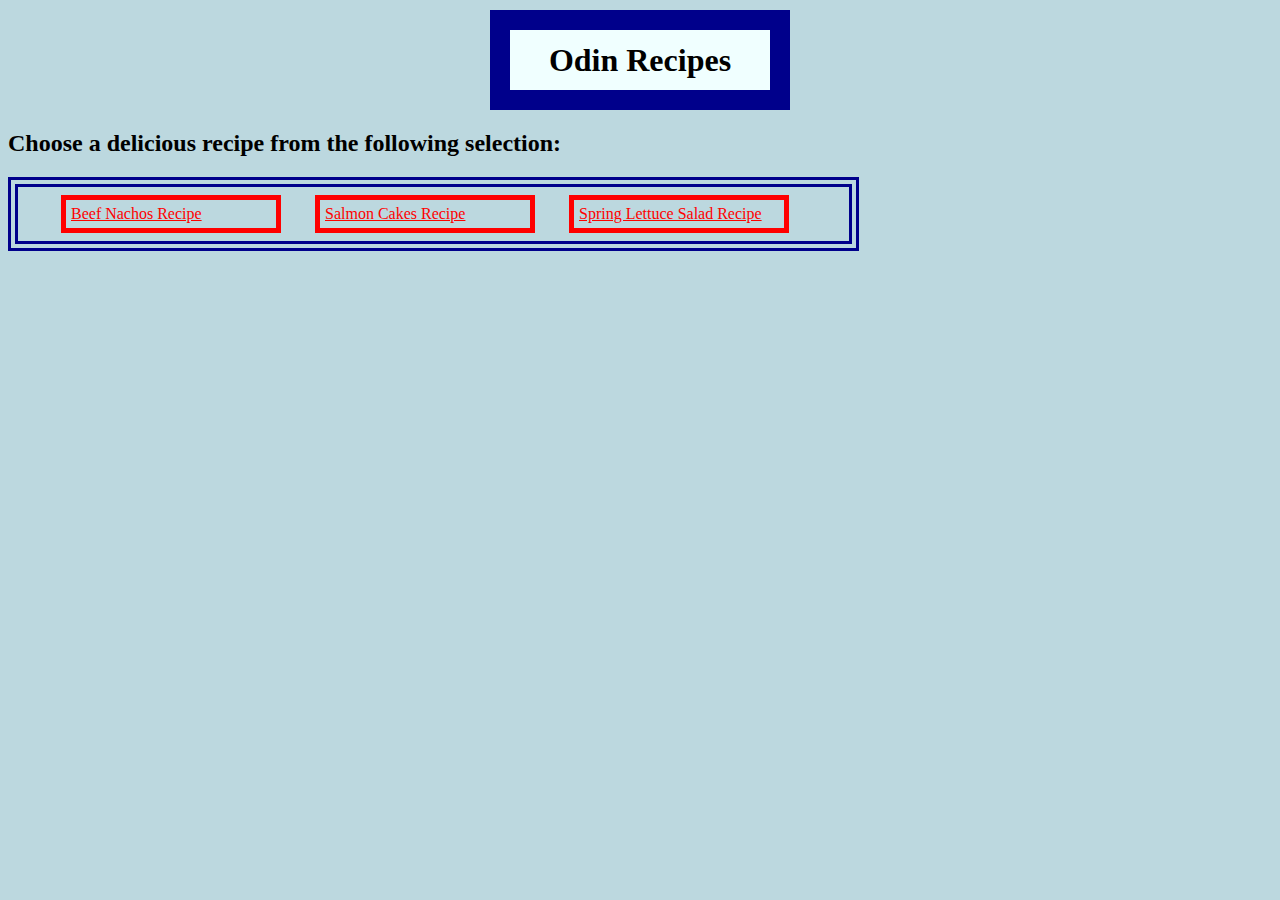
<file: index.html>
<!DOCTYPE html>
<html lang="en">
<head>
    <meta charset="UTF-8">
    <meta name="viewport" content="width=device-width, initial-scale=1.0">
    <title>Odin Recipes</title>
    <link rel="stylesheet" href="./css/style.css">
</head>
<body>
    <h1 class="main-page-heading">Odin Recipes</h1>

    <h2>Choose a delicious recipe from the following selection:</h2>

    <ul class="recipe-selection">
        <li><a href="./recipes/beef-nachos.html">Beef Nachos Recipe</a></li>
        <li><a href="./recipes/salmon-cakes.html">Salmon Cakes Recipe</a></li>
        <li><a href="./recipes/spring-lettuce-salad.html">Spring Lettuce Salad Recipe</a></li>
    </ul>

</body>
</html>
</file>
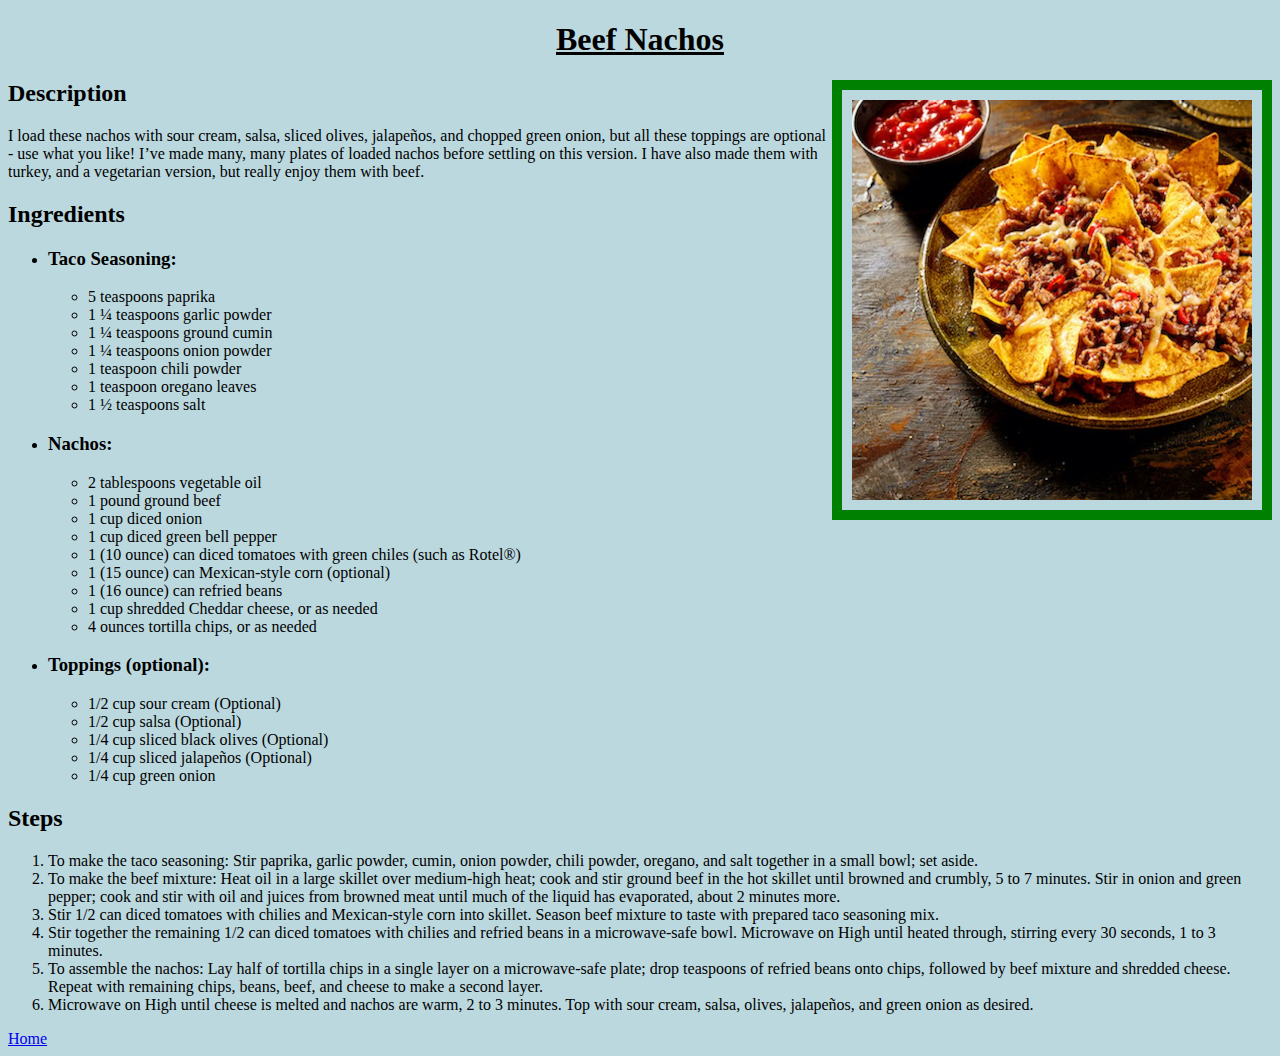
<file: recipes/beef-nachos.html>
<!DOCTYPE html>
<html lang="en">
<head>
    <meta charset="UTF-8">
    <meta name="viewport" content="width=device-width, initial-scale=1.0">
    <title>Beef Nachos Recipe</title>
    <link rel="stylesheet" href="../css/style.css">
</head>
<body>
    <h1 class="recipe-heading">Beef Nachos</h1>
    
    <img class="recipe-image" src="../img/beef-nachos.webp" alt="cooked beef nachos">

    <div class="description">
        <h2>Description</h2>
        <p>I load these nachos with sour cream, salsa, sliced olives, jalapeños, and chopped green onion, but all these toppings are optional - use what you like! I’ve made many, many plates of loaded nachos before settling on this version. I have also made them with turkey, and a vegetarian version, but really enjoy them with beef.</p>
    </div>    
    
    <div class="ingredients">
        <h2>Ingredients</h2>
        <ul>
            <li><h3>Taco Seasoning:</h3></li>
            <ul>
                <li>5 teaspoons paprika</li>
                <li>1 ¼ teaspoons garlic powder</li>
                <li>1 ¼ teaspoons ground cumin</li>
                <li>1 ¼ teaspoons onion powder</li>
                <li>1 teaspoon chili powder</li>
                <li>1 teaspoon oregano leaves</li>
                <li>1 ½ teaspoons salt</li>
            </ul>
            <li><h3>Nachos:</h3></li>
            <ul>
                <li>2 tablespoons vegetable oil</li>
                <li>1 pound ground beef</li>
                <li>1 cup diced onion</li>
                <li>1 cup diced green bell pepper</li>
                <li>1 (10 ounce) can diced tomatoes with green chiles (such as Rotel®)</li>
                <li>1 (15 ounce) can Mexican-style corn (optional)</li>
                <li>1 (16 ounce) can refried beans</li>
                <li>1 cup shredded Cheddar cheese, or as needed</li>
                <li>4 ounces tortilla chips, or as needed</li>
            </ul>
            <li><h3>Toppings (optional):</h3></li>
            <ul>
                <li>1/2 cup sour cream (Optional)</li>
                <li>1/2 cup salsa (Optional)</li>
                <li>1/4 cup sliced black olives (Optional)</li>
                <li>1/4 cup sliced jalapeños (Optional)</li>
                <li>1/4 cup green onion</li>
            </ul>
        </ul>
    </div>

    <div class="steps">
        <h2>Steps</h2>
        <ol>
            <li>To make the taco seasoning: Stir paprika, garlic powder, cumin, onion powder, chili powder, oregano, and salt together in a small bowl; set aside.</li>
            <li>To make the beef mixture: Heat oil in a large skillet over medium-high heat; cook and stir ground beef in the hot skillet until browned and crumbly, 5 to 7 minutes. Stir in onion and green pepper; cook and stir with oil and juices from browned meat until much of the liquid has evaporated, about 2 minutes more.</li>
            <li>Stir 1/2 can diced tomatoes with chilies and Mexican-style corn into skillet. Season beef mixture to taste with prepared taco seasoning mix.</li>
            <li>Stir together the remaining 1/2 can diced tomatoes with chilies and refried beans in a microwave-safe bowl. Microwave on High until heated through, stirring every 30 seconds, 1 to 3 minutes.</li>
            <li>To assemble the nachos: Lay half of tortilla chips in a single layer on a microwave-safe plate; drop teaspoons of refried beans onto chips, followed by beef mixture and shredded cheese. Repeat with remaining chips, beans, beef, and cheese to make a second layer.</li>
            <li>Microwave on High until cheese is melted and nachos are warm, 2 to 3 minutes. Top with sour cream, salsa, olives, jalapeños, and green onion as desired.</li>
        </ol>
    </div>

        <a href="../index.html">Home</a>
</body>
</html>
</file>
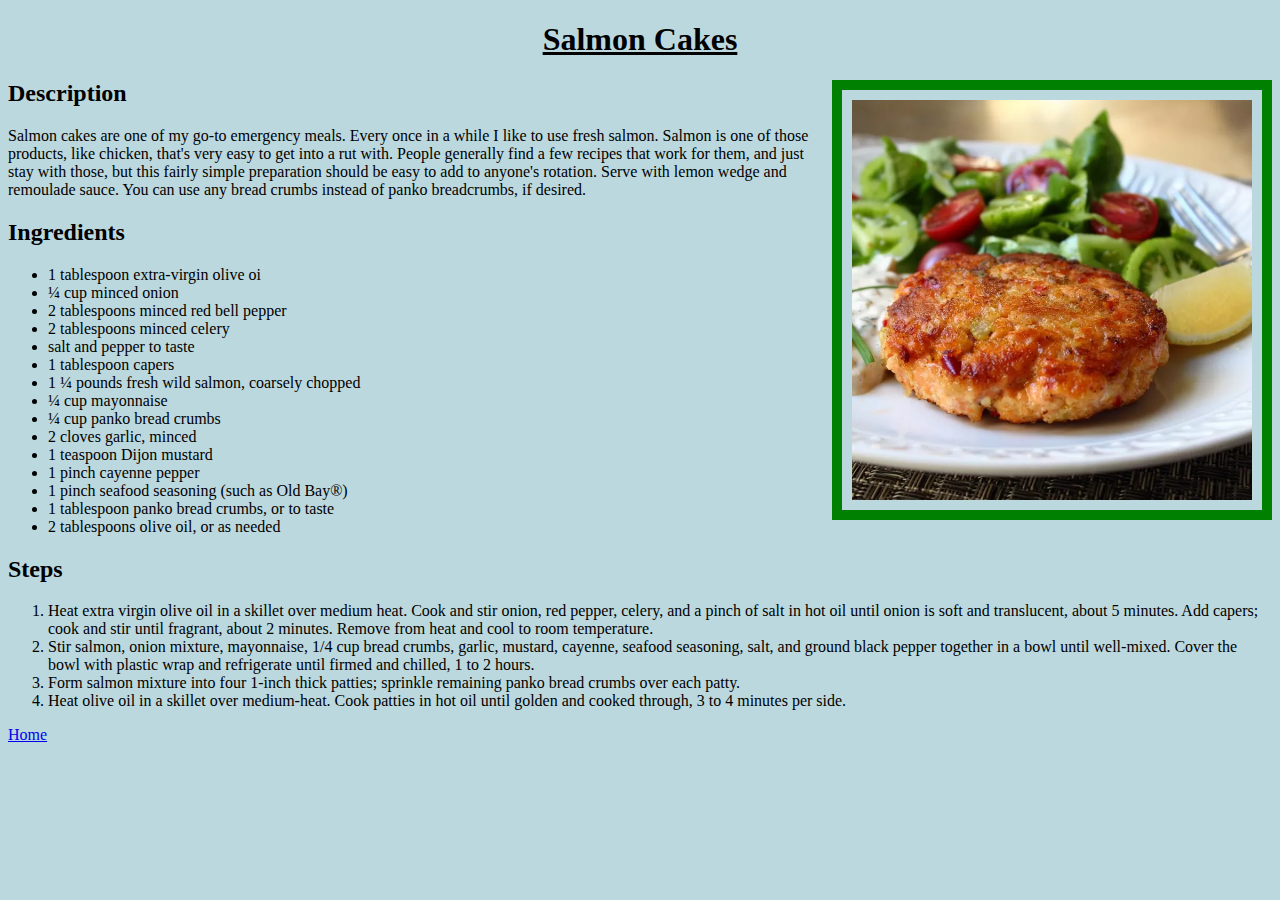
<file: recipes/salmon-cakes.html>
<!DOCTYPE html>
<html lang="en">
<head>
    <meta charset="UTF-8">
    <meta name="viewport" content="width=device-width, initial-scale=1.0">
    <title>Salmon Cakes Recipe</title>
    <link rel="stylesheet" href="../css/style.css">
</head>
<body>
    <h1 class="recipe-heading">Salmon Cakes</h1>

    <img class="recipe-image" src="../img/salmon-cake.webp" alt="Cooked salmon cake on plate">

    <div class="description">
        <h2>Description</h2>
        <p>Salmon cakes are one of my go-to emergency meals. Every once in a while I like to use fresh salmon. Salmon is one of those products, like chicken, that's very easy to get into a rut with. People generally find a few recipes that work for them, and just stay with those, but this fairly simple preparation should be easy to add to anyone's rotation. Serve with lemon wedge and remoulade sauce. You can use any bread crumbs instead of panko breadcrumbs, if desired.</p>
    </div>

    <div class="ingredients">
        <h2>Ingredients</h2>
        <ul>
            <li>1 tablespoon extra-virgin olive oi</li>
            <li>¼ cup minced onion</li>
            <li>2 tablespoons minced red bell pepper</li>
            <li>2 tablespoons minced celery</li>
            <li>salt and pepper to taste</li>
            <li>1 tablespoon capers</li>
            <li>1 ¼ pounds fresh wild salmon, coarsely chopped</li>
            <li>¼ cup mayonnaise</li>
            <li>¼ cup panko bread crumbs</li>
            <li>2 cloves garlic, minced</li>
            <li>1 teaspoon Dijon mustard</li>
            <li>1 pinch cayenne pepper</li>
            <li>1 pinch seafood seasoning (such as Old Bay®)</li>
            <li>1 tablespoon panko bread crumbs, or to taste</li>
            <li>2 tablespoons olive oil, or as needed</li>
        </ul>
    </div>

    <div class="steps">
        <h2>Steps</h2>
        <ol>
            <li>Heat extra virgin olive oil in a skillet over medium heat. Cook and stir onion, red pepper, celery, and a pinch of salt in hot oil until onion is soft and translucent, about 5 minutes. Add capers; cook and stir until fragrant, about 2 minutes. Remove from heat and cool to room temperature.</li>
            <li>Stir salmon, onion mixture, mayonnaise, 1/4 cup bread crumbs, garlic, mustard, cayenne, seafood seasoning, salt, and ground black pepper together in a bowl until well-mixed. Cover the bowl with plastic wrap and refrigerate until firmed and chilled, 1 to 2 hours.</li>
            <li>Form salmon mixture into four 1-inch thick patties; sprinkle remaining panko bread crumbs over each patty.</li>
            <li>Heat olive oil in a skillet over medium-heat. Cook patties in hot oil until golden and cooked through, 3 to 4 minutes per side.</li>
        </ol>
    </div>

    <a href="../index.html">Home</a>
</body>
</html>
</file>
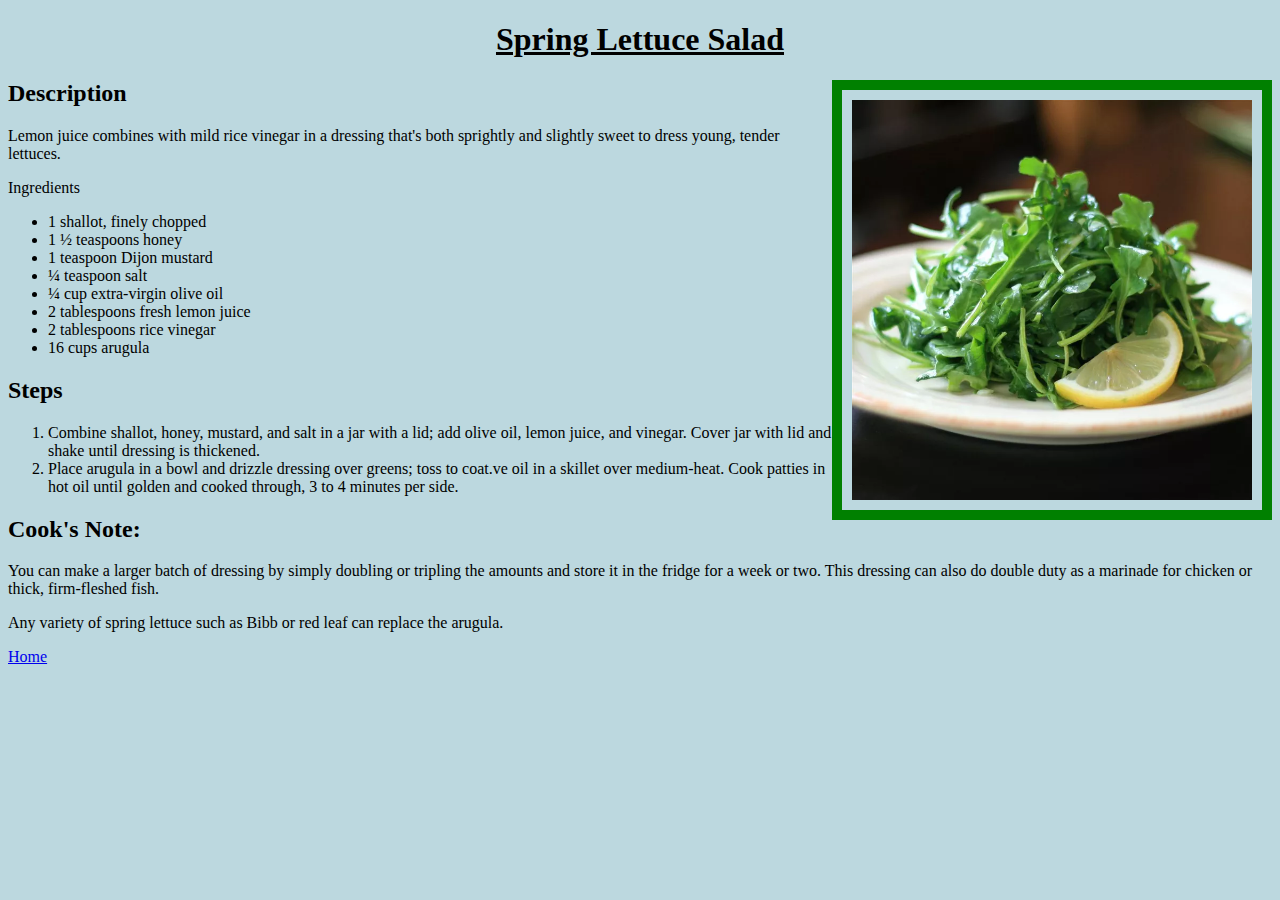
<file: recipes/spring-lettuce-salad.html>
<!DOCTYPE html>
<html lang="en">
<head>
    <meta charset="UTF-8">
    <meta name="viewport" content="width=device-width, initial-scale=1.0">
    <title>Spring Lettuce Salad Recipe</title>
    <link rel="stylesheet" href="../css/style.css">
</head>
<body>
    <h1 class="recipe-heading">Spring Lettuce Salad</h1>
    
    <img class="recipe-image" src="../img/spring-lettuce-salad.webp" alt="Spring lettuce salad on a plate">
    
    <div class="description">
        <h2>Description</h2>
            <p>Lemon juice combines with mild rice vinegar in a dressing that's both sprightly and slightly sweet to dress young, tender lettuces.</p>
    </div>
    
    <div class="ingredients">
        <h2">Ingredients</h2>
        <ul>
            <li>1 shallot, finely chopped</li>
            <li>1 ½ teaspoons honey</li>
            <li>1 teaspoon Dijon mustard</li>
            <li>¼ teaspoon salt</li>
            <li>¼ cup extra-virgin olive oil</li>
            <li>2 tablespoons fresh lemon juice</li>
            <li>2 tablespoons rice vinegar</li>
            <li>16 cups arugula</li>
        </ul>
    </div>

    <div class="steps">
        <h2>Steps</h2>
        <ol>
            <li>Combine shallot, honey, mustard, and salt in a jar with a lid; add olive oil, lemon juice, and vinegar. Cover jar with lid and shake until dressing is thickened.</li>
            <li>Place arugula in a bowl and drizzle dressing over greens; toss to coat.ve oil in a skillet over medium-heat. Cook patties in hot oil until golden and cooked through, 3 to 4 minutes per side.</li>
        </ol>
    </div>

    <h2>Cook's Note:</h2>
    <p>You can make a larger batch of dressing by simply doubling or tripling the amounts and store it in the fridge for a week or two. This dressing can also do double duty as a marinade for chicken or thick, firm-fleshed fish.</p>
    <p>Any variety of spring lettuce such as Bibb or red leaf can replace the arugula.</p>
 
    <a href="../index.html">Home</a>
</body>
</html>
</file>
<file: css/style.css>
body {
    background-color:#bcd8df;
}

h1 {
    font-family:'Times New Roman', Times, serif;
}

.main-page-heading {
    box-sizing: border-box;
    height: 100px;
    width: 300px;
    margin: 10px auto; /* centre the box on the page */
    text-align: center; /* align text horizontally */
    align-content:center; /* align text vertically */
    background-color: azure;
    border: 20px darkblue solid;
}

.recipe-selection {
    width: 775px;
    height: auto;
    border: 10px double darkblue;
    padding: 8px 28px;
    align-content: center;
}

/* select .recipe-selection <ul> class as ancestor; then all <a> descendants */
.recipe-selection a {
    color: red;
}

.recipe-selection li {
    display:inline-block; /* Changed from block to inline-block to put inline and edit height */
    width: 200px;
    height: auto;
    border: 5px solid red;
    padding: 5px;
    margin: 0px 15px;
}

.recipe-selection a:hover {
    color: blue;
}

.recipe-heading {
    text-align: center;
    text-decoration: underline;
}

.recipe-image {
    width: 400px;
    height: auto;
    border: 10px solid green;
    padding: 10px;
    float: right;
}
</file>
